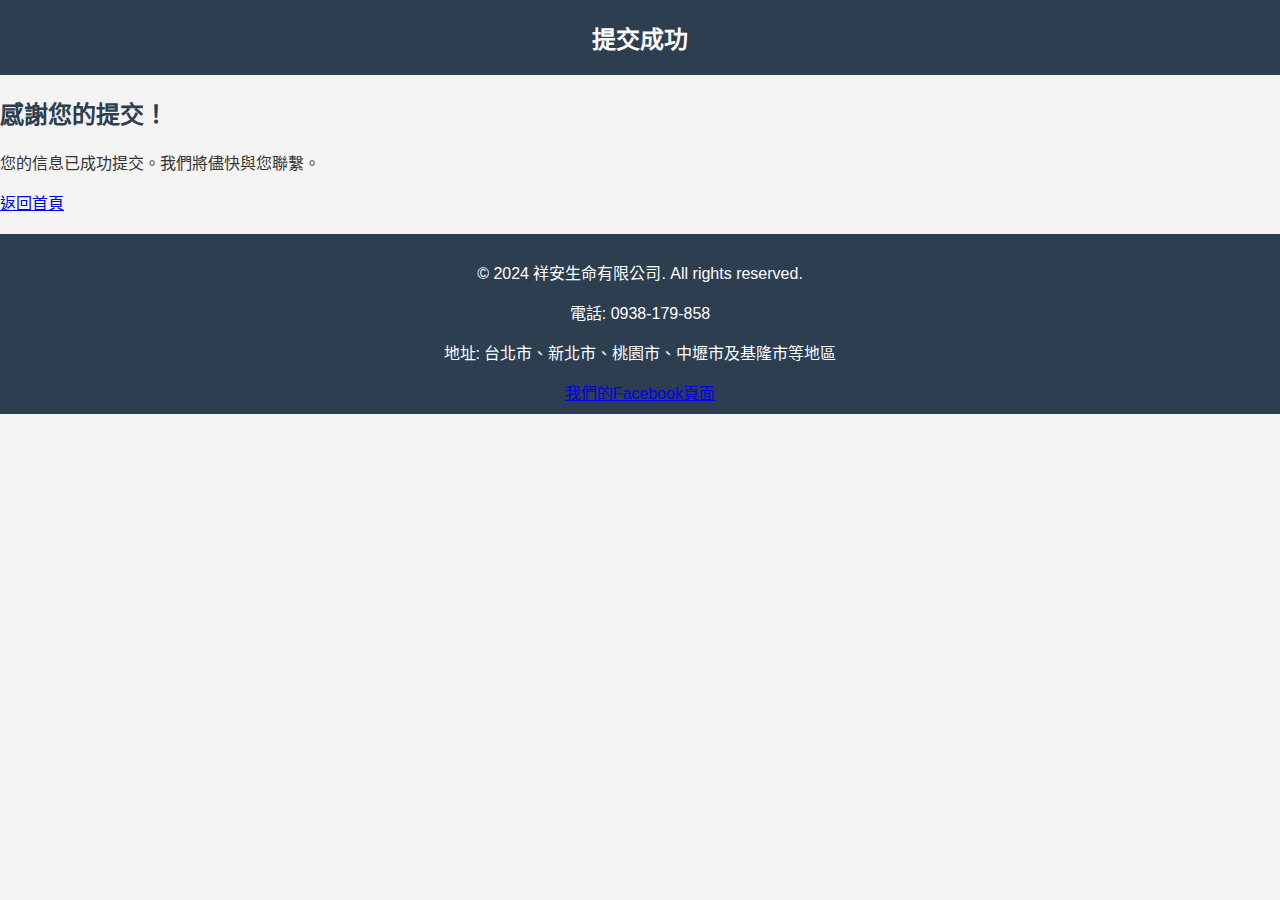
<file: success.html>
<!DOCTYPE html>
<html lang="zh-TW">
<head>
    <meta charset="UTF-8">
    <meta name="viewport" content="width=device-width, initial-scale=1.0">
    <title>提交成功 - 祥安生命有限公司</title>
    <link rel="stylesheet" href="style.css">
</head>
<body>
    <header>
        <h1>提交成功</h1>
    </header>

    <section id="success-message">
        <h2>感謝您的提交！</h2>
        <p>您的信息已成功提交。我們將儘快與您聯繫。</p>
        <a href="index.html" class="button">返回首頁</a>
    </section>

    <footer>
        <p>&copy; 2024 祥安生命有限公司. All rights reserved.</p>
        <p>電話: 0938-179-858</p>
        <p>地址: 台北市、新北市、桃園市、中壢市及基隆市等地區</p>
        <a href="https://www.facebook.com/shianganlife?mibextid=LQQJ4d" target="_blank">我們的Facebook頁面</a>
    </footer>
</body>
</html>
</file>
<file: style.css>
body {
    font-family: Arial, sans-serif;
    background: #f4f4f4;
    color: #333;
    margin: 0;
    padding: 0;
}

header {
    background: #2c3e50;
    color: white;
    padding: 20px;
    text-align: center;
}

header img {
    height: 60px;
}

header h1 {
    font-size: 24px;
    margin: 0;
}

main {
    max-width: 1200px;
    margin: 20px auto;
    padding: 20px;
    background: white;
    box-shadow: 0 0 10px rgba(0, 0, 0, 0.1);
}

section {
    margin-bottom: 20px;
}

h2 {
    color: #2c3e50;
}

form {
    display: flex;
    flex-direction: column;
    margin-bottom: 20px;
}

label {
    font-weight: bold;
    margin-bottom: 5px;
}

input, textarea {
    padding: 10px;
    border: 1px solid #ddd;
    border-radius: 4px;
    margin-bottom: 10px;
}

button {
    background: #3498db;
    color: white;
    padding: 10px 20px;
    border: none;
    border-radius: 4px;
    cursor: pointer;
}

button:hover {
    background: #2980b9;
}

#map {
    height: 400px;
    width: 100%;
}

#photo-gallery img {
    width: 100px;
    height: 100px;
    margin: 5px;
    object-fit: cover;
}

footer {
    background: #2c3e50;
    color: white;
    padding: 10px;
    text-align: center;
}
</file>
